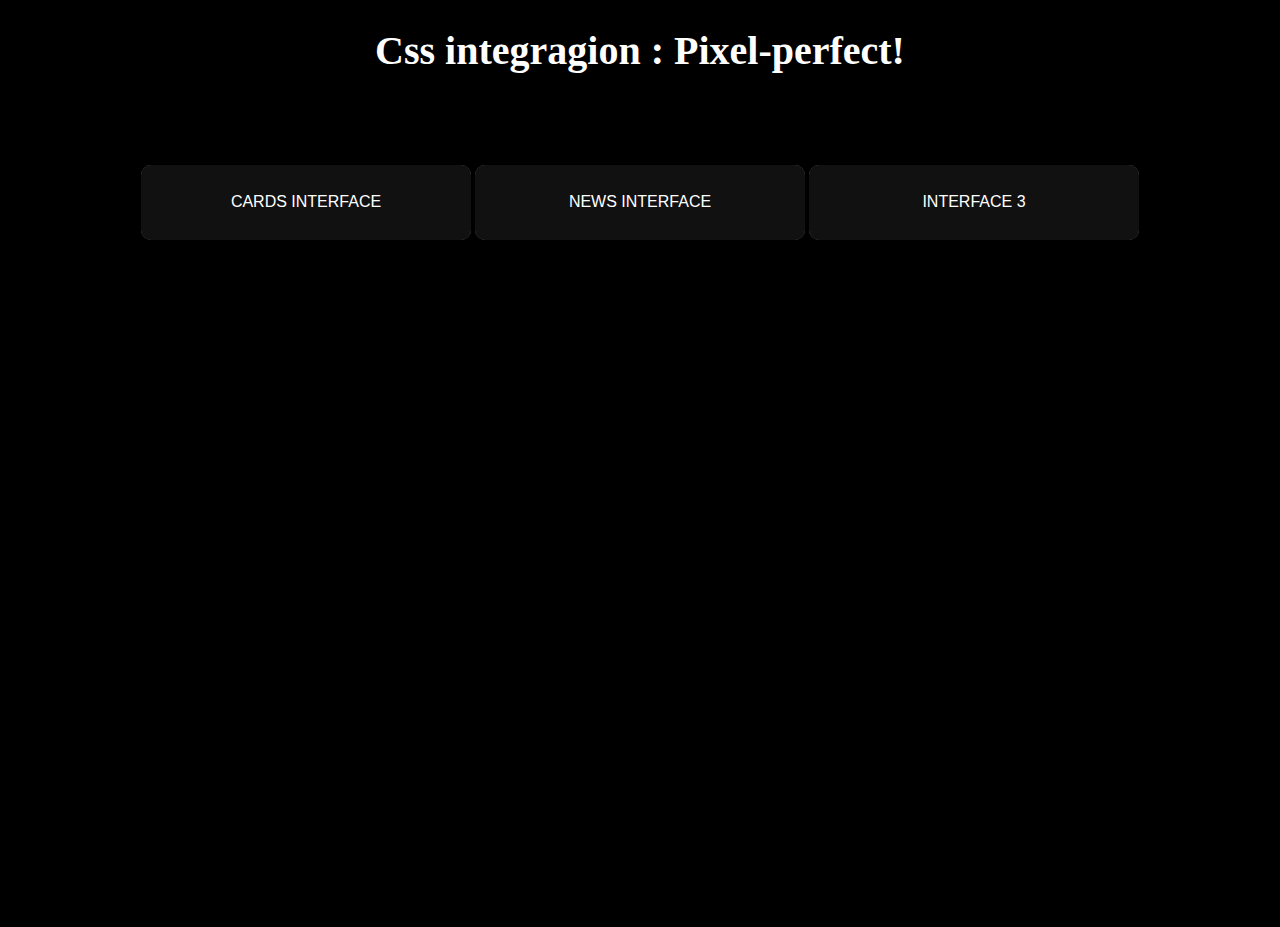
<file: index.html>
<!DOCTYPE html>
<html lang="en">
<head>
    <meta charset="UTF-8">
    <meta name="viewport" content="width=device-width, initial-scale=1.0">
    <link rel="stylesheet" type="text/css" href="css/style.css">
    <title>Document</title>
</head>
<body>
    <h1>Css integragion : Pixel-perfect!</h1>
    <div class=buts>
    <button class="glow-on-hover" id="butt1" type="button"  onclick="window.location.href='interface1.html';">CARDS INTERFACE</button>
    
    <button class="glow-on-hover" id="butt2" type="button" onclick="window.location.href='interface2.html';">NEWS INTERFACE</button>

    <button class="glow-on-hover" id="butt3" type="button" onclick="window.location.href='interface3.html';">INTERFACE 3</button>

    
    </div>
</body>
</html>
</file>
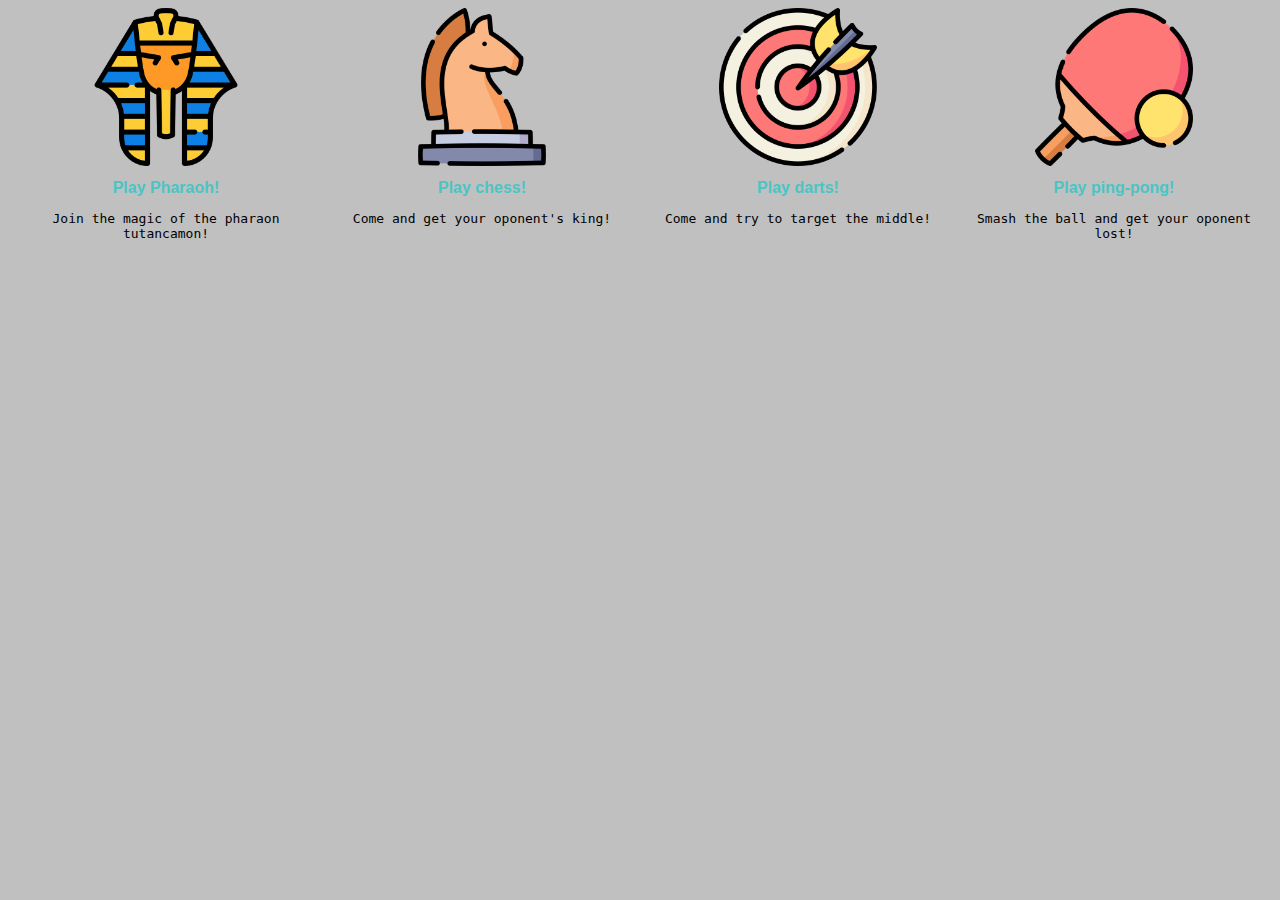
<file: interface1.html>
<!DOCTYPE html>
<html lang="en">
  <head>
    <meta charset="UTF-8" />
    <meta name="viewport" content="width=device-width, initial-scale=1.0" />
    <link rel="stylesheet" type="text/css" href="css/interface1.css">
    
    <title>Interface 1</title>
  </head>
  <body>
    <div class="box">

        <div class="box1 boxy">
            <img src="images/pharaoh.png" alt="">
            <h2>Play Pharaoh!</h2>
            <p>Join the magic of the pharaon tutancamon!</p>
        </div>
        <div class="box2 boxy">
            <img src="images/knight.png" alt="">
            <h2>Play chess!</h2>
            <p>Come and get your oponent's king!</p>
        </div>
        <div class="box3 boxy">
            <img src="images/dartboard.png" alt="">
            <h2>Play darts!</h2>
            <p>Come and try to target the middle! </p>
        </div>
        <div class="box4 boxy">
            <img src="images/ping-pong.png" alt="">
            <h2>Play ping-pong!</h2>
            <p>Smash the ball and get your oponent lost!</p>
        </div>  
        
    </div>
  </body>
</html>
</file>
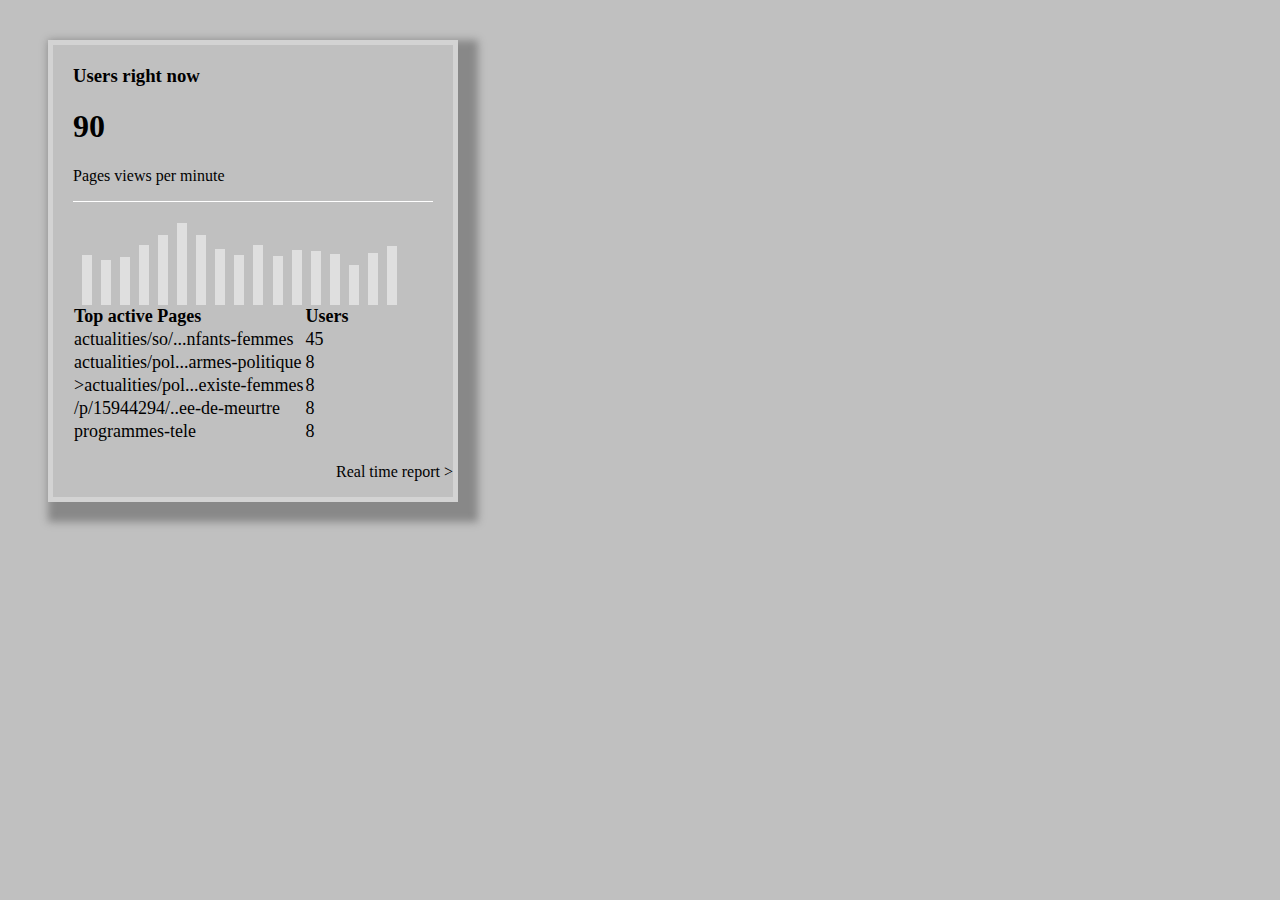
<file: interface2.html>
<!DOCTYPE html>
<html lang="en">
<head>
    <meta charset="UTF-8">
    <meta name="viewport" content="width=device-width, initial-scale=1.0">
    <link rel="stylesheet" href="https://cdn.jsdelivr.net/npm/bootstrap@4.5.3/dist/css/bootstrap.min.css" integrity="sha384-TX8t27EcRE3e/ihU7zmQxVncDAy5uIKz4rEkgIXeMed4M0jlfIDPvg6uqKI2xXr2" crossorigin="anonymous">
    <link rel="stylesheet" href="./css/interfaces2.css">
    <title>Document</title>
</head>
<body>
    <div class="card text-white bg-primary mb-1" style="max-width: 25rem;">
        <div class="card-header">
            <h3>Users right now</h3>
            <h1>90</h1>
            <p>Pages views per minute</p>
            <hr>
        </div>
        <div class="card-body">
            <div class="graph">
                <div class="rectangle"></div>
                <div class="rectangle1"></div>
                <div class="rectangle2"></div>
                <div class="rectangle3"></div>
                <div class="rectangle4"></div>
                <div class="rectangle5"></div>
                <div class="rectangle6"></div>
                <div class="rectangle7"></div>
                <div class="rectangle8"></div>
                <div class="rectangle9"></div>
                <div class="rectangle10"></div>
                <div class="rectangle11"></div>
                <div class="rectangle13"></div>
                <div class="rectangle14"></div>
                <div class="rectangle15"></div>
                <div class="rectangle16"></div>
                <div class="rectangle17"></div>
                <div class="rectangle18"></div>
                <div class="rectangle19"></div>
                <div class="rectangle20"></div>
        </div>
        <table class="table  borderless  table-sm">
        <table class="table text-white">
            <thead>
              <tr>
                <th scope="col">Top active Pages</th>
                <th scope="col">Users</th>
              </tr>
            </thead>
            <tbody>
              <tr>
                <td>actualities/so/...nfants-femmes</td>
                <td>45</td>
              </tr>
              <tr>
                <td>actualities/pol...armes-politique</td>
                <td>8</td>
              </tr>
              <tr>
                <td>>actualities/pol...existe-femmes</td>
                <td>8</td>
              </tr>
              <tr>
                <td>/p/15944294/..ee-de-meurtre</td>
                <td>8</td>
              </tr>
              <tr>
                <td>programmes-tele</td>
                <td>8</td>
              </tr>
            </tbody>
          </table>
          </table>
          </div>
          <p class="card-footer">Real time report > </p>
        
      </div>    
</body>
</html>
</file>
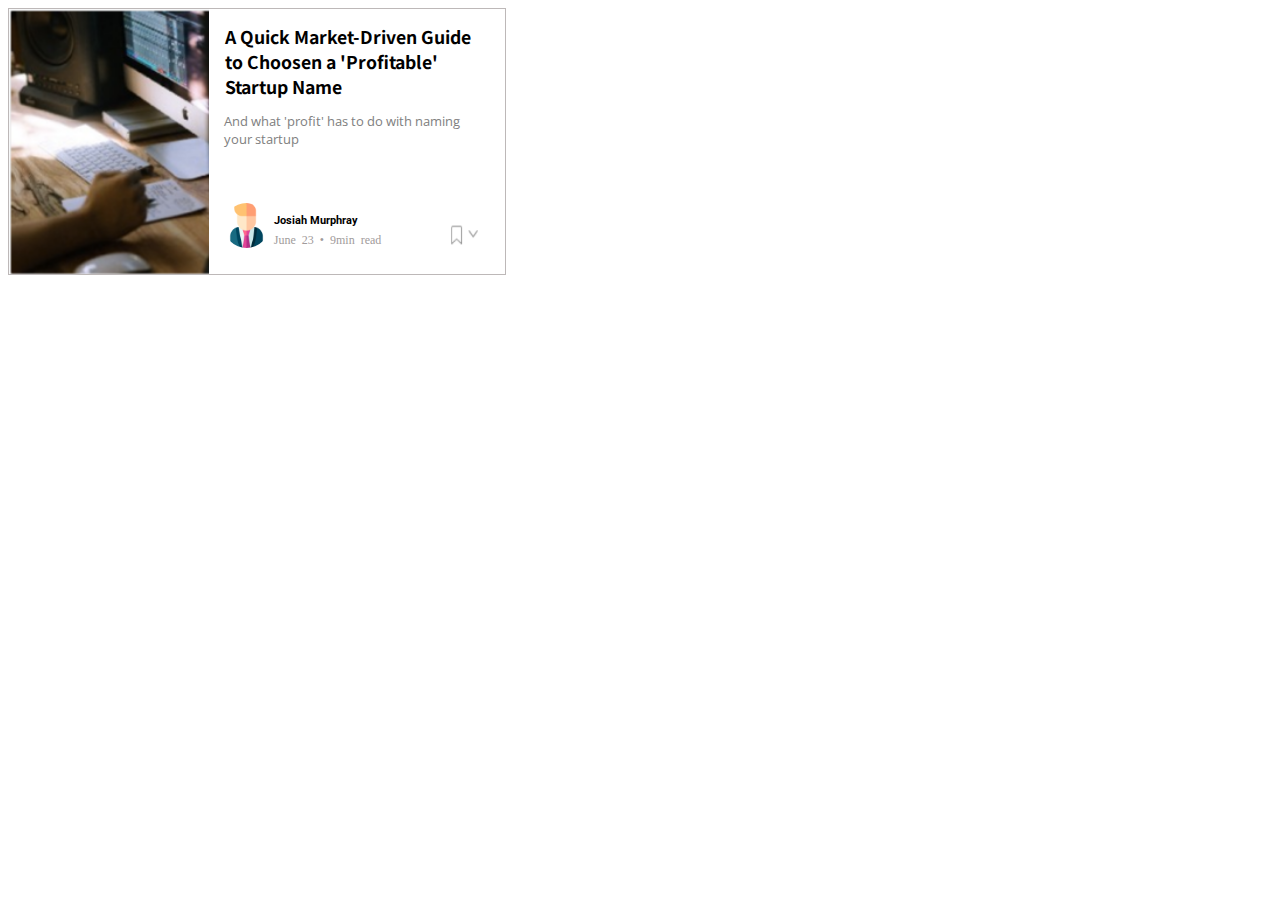
<file: interface3.html>
<!DOCTYPE html>
<html lang="en">
<head>
    <meta charset="UTF-8">
    <link rel="stylesheet" type="text/css" href="css/interface3.css">
    <title>Interface3</title>
</head>
<body>
    <div class="container">
        <div class="boximg">
           
        </div>
     <div class="texty">
            <div class="main">
                <h1>A Quick Market-Driven Guide to Choosen a 'Profitable' Startup Name</h1> 
                <p class="texto">And what 'profit' has to do with naming your startup</p>
            </div>
            
            <div class="footer">
                <img class="smallimg" src="images/businessman (1).png"></img>
                 <div class="lasttext"> <h6>Josiah Murphray</h6><p class="smallp">June 23  &#8226;  9min read</p>      
                </div>
                
                <div> <img class ="symbols" src="images/logos.png"></div>
            </div>
            
     </div>

    </div>
</body>
</html>
</file>
<file: css/style.css>
h1 {
    font-size: 50px;
    text-align: center;
    color: #fff;
    animation: glow 1s ease-in-out infinite alternate;
  }
  @keyframes glow {
    from {
      text-shadow: 0 0 5px #fff, 0 0 10px #fff, 0 0 15px #0073e6, 0 0 20px #0073e6, 0 0 25px #0073e6, 0 0 30px #0073e6, 0 0 35px #0073e6;
    }
    to {
      text-shadow: 0 0 10px #fff, 0 0 20px #fff, 0 0 30px #0073e6, 0 0 40px #0073e6, 0 0 50px #0073e6, 0 0 60px #0073e6, 0 0 70px #0073e6;
    }
  }
  
  
body {
    margin: 0;
    padding: 0;
    width: 100%;
    height: 100vh;    
    background: #000;
}



.buts{
    padding-bottom: 2%;
    text-align: center;
    justify-content: space-evenly;
}


.glow-on-hover {
    width: 500px;
    height: 150px;
    border: none;
    outline: none;
    color: #fff;
    background: rgb(104, 102, 102);
    cursor: pointer;
    position: relative;
    z-index: 0;
    border-radius: 10px;
    text-align: center;
    text-decoration: none;
    display: inline-block;
    font-size: 16px;
    transition-duration: 0.4s;
    cursor: pointer;
    margin-top: 5%;
  }


.glow-on-hover:before {
    content: '';
    background: linear-gradient(45deg, #ff0000, #ff7300, #fffb00, #48ff00, #00ffd5, #002bff, #7a00ff, #ff00c8, #ff0000);
    position: absolute;
    top: -2px;
    left:-2px;
    background-size: 400%;
    z-index: -1;
    filter: blur(5px);
    width: calc(100% + 4px);
    height: calc(100% + 4px);
    animation: glowing 20s linear infinite;
    opacity: 0;
    transition: opacity .3s ease-in-out;
    border-radius: 10px;
}

.glow-on-hover:active {
    color: #000
}

.glow-on-hover:active:after {
    background: transparent;
}

.glow-on-hover:hover:before {
    opacity: 1;
}

.glow-on-hover:after {
    z-index: -1;
    content: '';
    position: absolute;
    width: 100%;
    height: 100%;
    background: #111;
    left: 0;
    top: 0;
    border-radius: 10px;
}

@keyframes glowing {
    0% { background-position: 0 0; }
    50% { background-position: 400% 0; }
    100% { background-position: 0 0; }
}

@media only screen and (min-width: 810px) and (max-width: 1475px) {
    .glow-on-hover {
        width: 330px;
        height: 75px;
    }
    h1 {
        font-size: 40px;
    }
}
@media only screen and (min-width: 480px) and (max-width: 810px) {
        .glow-on-hover {
            width: 165px;
            height: 37,5px;
        }
        h1 {
            font-size: 30px;
        }
    }

@media only screen and (max-width: 480px) {

    .glow-on-hover {
        width: 100px;
        height: 18,75px;
    }
    h1 {
        font-size: 20px;
    }
}
</file>
<file: css/interface1.css>
body{
    background-color: silver;
}
.box{
    display: flex;
    flex-direction: row;
    justify-content: space-between;
    height: fit-content;   
}

img{
    width: 50%;
    display: block;
    margin-left: auto;
    margin-right: auto;
    }


h2{
    color: rgb(75, 196, 196);
    font-family: Comic Sans MS , cursive, sans-serif;
    text-align: center;
    font-size: medium;
}

p{
    font-family: "Lucida Console", Monaco, monospace;
    font-size: small;
    text-align: center;
}

boxy{
    max-width: 150px;
    border: 2px solid black;
    margin-bottom: 40em;
}

    .box1:hover {
        transform: scale(1.05);
        box-shadow: 0 0 40px -10px white;
      }
      .box2:hover {
        transform: scale(1.05);
        box-shadow: 0 0 40px -10px white;
      }
      .box3:hover {
        transform: scale(1.05);
        box-shadow: 0 0 40px -10px white;
      }
      .box4:hover {
        transform: scale(1.05);
        box-shadow: 0 0 40px -10px white;
      }


@media only screen and (min-width: 694px) and (max-width: 950px) {
    p{
        font-size: x-small;
    }
     h2 {
            font-size: small;
        }
    }

@media only screen and (max-width: 694px) {
    .box{
        flex-direction: column;
        justify-content: space-between;

    }
    img{
        display: block;
        margin-left: auto;
         margin-right: auto;
        width: 50%;
    }
    p h2{
        text-align: center;
    }
}
</file>
<file: css/interfaces2.css>
body {
  background-color: silver;
}

.card {
  border: 5px solid lightgray;
  margin: 40px;
  -webkit-box-shadow: 10px 10px 8px 10px #888888;
          box-shadow: 10px 10px 8px 10px #888888;
}

.card:hover {
  -webkit-transform: scale(1.05);
          transform: scale(1.05);
  -webkit-box-shadow: 0 0 40px -10px white;
          box-shadow: 0 0 40px -10px white;
}

.card-header {
  margin: 20px;
  border: none;
}

.card-body {
  margin: 20px;
  border: none;
}

hr {
  display: block;
  height: 1px;
  border: 0;
  border-top: 1px solid white;
}

h8 {
  padding-bottom: 1px;
}

.graph {
  display: -webkit-box;
  display: -ms-flexbox;
  display: flex;
  -webkit-box-orient: horizontal;
  -webkit-box-direction: normal;
      -ms-flex-direction: row;
          flex-direction: row;
  -webkit-box-pack: space-evenly;
      -ms-flex-pack: space-evenly;
          justify-content: space-evenly;
  -webkit-box-align: end;
      -ms-flex-align: end;
          align-items: flex-end;
}

.rectangle {
  height: 50px;
  width: 10px;
  background-color: #dfdfdf;
}

.rectangle1 {
  height: 45px;
  width: 10px;
  background-color: #dfdfdf;
}

.rectangle2 {
  height: 48px;
  width: 10px;
  background-color: #dfdfdf;
}

.rectangle3 {
  height: 60px;
  width: 10px;
  background-color: #dfdfdf;
}

.rectangle4 {
  height: 70px;
  width: 10px;
  background-color: #dfdfdf;
}

.rectangle5 {
  height: 75px;
  width: 10px;
  background-color: #dfdfdf;
}

.rectangle5 {
  height: 82px;
  width: 10px;
  background-color: #dfdfdf;
}

.rectangle6 {
  height: 70px;
  width: 10px;
  background-color: #dfdfdf;
}

.rectangle7 {
  height: 56px;
  width: 10px;
  background-color: #dfdfdf;
}

.rectangle8 {
  height: 50px;
  width: 10px;
  background-color: #dfdfdf;
}

.rectangle9 {
  height: 60px;
  width: 10px;
  background-color: #dfdfdf;
}

.rectangle10 {
  height: 49px;
  width: 10px;
  background-color: #dfdfdf;
}

.rectangle11 {
  height: 55px;
  width: 10px;
  background-color: #dfdfdf;
}

.rectangle12 {
  height: 66px;
  width: 10px;
  background-color: #dfdfdf;
}

.rectangle13 {
  height: 54px;
  width: 10px;
  background-color: #dfdfdf;
}

.rectangle14 {
  height: 51px;
  width: 10px;
  background-color: #dfdfdf;
}

.rectangle15 {
  height: 40px;
  width: 10px;
  background-color: #dfdfdf;
}

.rectangle16 {
  height: 52px;
  width: 10px;
  background-color: #dfdfdf;
}

.rectangle17 {
  height: 59px;
  width: 10px;
  background-color: #dfdfdf;
}

table {
  font-size: 18px;
  text-align: left;
  text-decoration: none;
  border-collapse: collapse;
}

.card-footer {
  text-align: right;
}

@media only screen and (max-width: 480px) and (min-width: 350) {
  table {
    font-size: 12px;
    text-align: left;
    text-decoration: none;
    border-collapse: collapse;
  }
}

@media only screen and (max-width: 480px) and (min-width: 310) {
  table {
    font-size: 8px;
    text-align: left;
    text-decoration: none;
    border-collapse: collapse;
  }
}
/*# sourceMappingURL=interfaces2.css.map */
</file>
<file: css/interface3.css>
@import url( "https://fonts.googleapis.com/css2?family=Noto+Sans+JP:wght@900&display=swap");
@import url("https://fonts.googleapis.com/css2?family=Open+Sans&display=swap");
@import url("https://fonts.googleapis.com/css2?family=Roboto:wght@100;300&display=swap");

body {
    background-color: white;
}



.container{
    display: grid;
    height: 265px;
    width: 496px;
    grid-template-columns: 203px auto;
    grid-template-rows: 1fr;
    border: 1px solid rgb(189, 184, 184);

}

.boximg{
    background-image: url('../images/mac.png');
    background-repeat: no-repeat;
    background-size: cover;
    margin-right: 3px;
   
}

img{
    width: 100%; ;
    height: 100% ;
    display: block;
    
    
}

.texty{
    display: grid;
    flex-direction: column;
    justify-items: start;

}

h1{
    font-size: 1.1rem;
    font-family: 'Noto Sans JP', sans-serif;
    margin-top:15px;
    margin-right: 13px;
    margin-left: 13px;
    font-weight: bold;
}

.texto{
    font-family: 'Open Sans', sans-serif;
    font-size: 0.8rem;
    color: gray;
    text-align: left;
    margin-left: 12px;
    margin-right: 28px;
    justify-content: start;
    margin-bottom: 10px;

}

.footer{
    display: flex;
    flex-direction: row;
    width: 100%;
    height: 60px;
    margin-top: 25px;
    
    justify-items: left;
    
}

.smallimg{
    width: 2.8em;
    height: 2.8em;
    border-radius: 100%;
    margin-left: 12px;
    margin-top:5px;
   
}

.lasttext{
    display: grid;
    grid-template-columns: 1fr;
    grid-template-rows: 30px 30px;
    width: 140px;
    margin-left: 5px;
    margin-top:4px;
}

h6{
    margin:0;
    font-family: 'Roboto', sans-serif;
    font-size: 11px;
    padding-top:12px;
    text-height: 20px; 
}

.smallp{
    font-size: 12px;
    color:rgb(161, 155, 155);
    word-spacing: 3px;
    margin-bottom: 15px;
    margin-top:1px;
    font-family: ;
}

.symbols{
    height: 66px;
    width: 66px;
    margin-left: 13px;
    margin-top: 5px;
}
</file>
